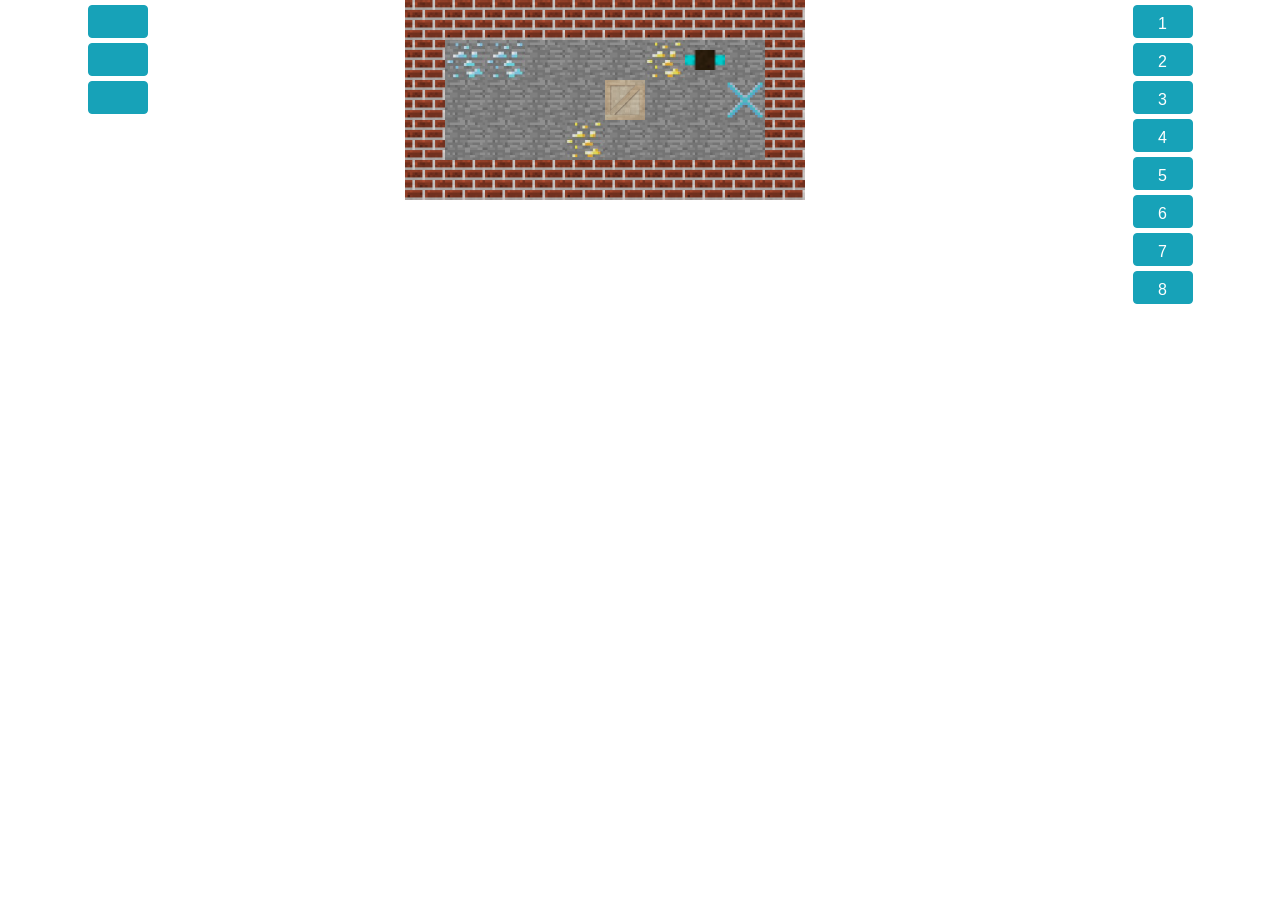
<file: index.html>
<!DOCTYPE html>
<html>
<head>
	<title>box</title>
	<link href="styles/css.css" rel="stylesheet">
	<link rel="stylesheet" href="https://stackpath.bootstrapcdn.com/bootstrap/4.1.3/css/bootstrap.min.css" integrity="sha384-MCw98/SFnGE8fJT3GXwEOngsV7Zt27NXFoaoApmYm81iuXoPkFOJwJ8ERdknLPMO" crossorigin="anonymous">
	<script src="https://ajax.googleapis.com/ajax/libs/jquery/2.2.0/jquery.min.js"></script>
	<script src="scripts/level1.js"></script>
	<script src="scripts/level2.js"></script>
	<script src="scripts/level3.js"></script>
	<script src="scripts/level4.js"></script>
	<script src="scripts/level5.js"></script>
	<script src="scripts/level6.js"></script>
	<script src="scripts/level7.js"></script>
	<script src="scripts/level8.js"></script>
</head>
<body>



<div class="container">
  <div class="row">
    <div class="col col-lg">
    	<center>
    	<button id="circle" class="btn btn-info button-image-music"></button>
		<button id="NightSky" class="btn btn-info button-image-music"></button>
		<button id="minecraft" class="btn btn-info button-image-music"></button>
		</center>
    </div>
    <div class="col col-lg-10">
		<center>
			<field></field>
		</center>
    </div>
    <div class="col col-lg">
    	<center>
		<button class="btn btn-info button-image-music" id="level1">1</button>
		<button class="btn btn-info button-image-music" id="level2">2</button>
		<button class="btn btn-info button-image-music" id="level3">3</button>
		<button class="btn btn-info button-image-music" id="level4">4</button>
		<button class="btn btn-info button-image-music" id="level5">5</button>
		<button class="btn btn-info button-image-music" id="level6">6</button>
		<button class="btn btn-info button-image-music" id="level7">7</button>
		<button class="btn btn-info button-image-music" id="level8">8</button>
		</center>
    </div>
  </div>
</div>
</body>
<script type="text/javascript">
if (localStorage.getItem('background')==='1') {
	circle();
} else if (localStorage.getItem('background')==='2') {
	nightSky();
} else if (localStorage.getItem('background')==='3') {
	minecraft();
}
let level = 1;

const sLeft = 200;
const sTop = 100;

let row=[];
row[1]=[];
row[2]=[];
row[3]=[];
row[4]=[];
row[5]=[];
row[6]=[];
row[7]=[];
row[8]=[];
row[9]=[];
row[10]=[];

let steveRow = 0;
let steveColumn = 0;

let steveLeft = 0;
let steveTop = 0;

let boxRow =0;
let boxColumn = 0;

let boxLeft = 0;
let boxTop = 0;

let exitRow = 0;
let exitColumn = 0;

let box2Row = null;
let box2Column = 0;

let box2Left = 0;
let box2Top = 0;

let box3Row = null;
let box3Column = 0;

let box3Left = 0;
let box3Top = 0;

let box4Row = null;
let box4Column = 0;

let box4Left = 0;
let box4Top = 0;

function setParameters () {
	level1();
	level2();
	level3();
	level4();
	level5();
	level6();
	level7();
	level8();
}

function clearData () {
	for (i=1; i<=15; i++) {
		row[1][i]=null;
		row[2][i]=null;
		row[3][i]=null;
		row[4][i]=null;
		row[5][i]=null;
		row[6][i]=null;
		row[7][i]=null;
		row[8][i]=null;
		row[9][i]=null;
		row[10][i]=null;
	}
	box2Row=null;
	box3Row=null;
	box4Row=null;
}

function startNewLevel() {

	$('img').remove();
	clearData();
	setParameters();
	renderField();
	boxOnPlace();
}

startNewLevel();

function renderField () {
	$('field').append('<img src="images/steve.png" width="40px" id="steve" style="left: '+steveLeft+'px; top: '+steveTop+'px;"></img>');
	$('field').append('<img src="images/WoodPlanks.jpg" width="40px" style="left: '+boxLeft+'px; top: '+boxTop+'px; z-index: 100;" id="box"></img>');

	if (box2Row) {
		$('field').append('<img src="images/WoodPlanks.jpg" width="40px" style="left: '+box2Left+'px; top: '+box2Top+'px; z-index: 100;" id="box2"></img>');
	}

	if (box3Row) {
		$('field').append('<img src="images/WoodPlanks.jpg" width="40px" style="left: '+box3Left+'px; top: '+box3Top+'px; z-index: 100;" id="box3"></img>');
	}

	if (box4Row) {
		$('field').append('<img src="images/WoodPlanks.jpg" width="40px" style="left: '+box4Left+'px; top: '+box4Top+'px; z-index: 100;" id="box4"></img>');
	}
	for (i=1; i<=15; i++) {
		let rowleft =sLeft+i*40;
		for (y=1; y<=10; y++) {
			if (row[y][i]) {
				$('field').append('<img src="images/'+row[y][i]+'.jpg" width="40px" height="40px" style="left: '+rowleft+'px; top: '+(y-1)*40+'px;" column="'+i+'" row="'+y+'"></img>');
			}
		}
	}
}
  $("#circle").click(function(){
  	localStorage.setItem('background', 1);
  	circle();
  });

function circle () {
	$('body').css('background-image', 'url(https://staticmobly.akamaized.net/p/Arte-Quadro-Papel-de-Parede-3D-CC3ADrculos-EntrelaC3A7ados-Autocolante-6524-782364-1-zoom.jpg)');
	$('body').css('background-size', 'auto');
}

$("#NightSky").click(function(){
	localStorage.setItem('background', 2);
	nightSky();
  });

function nightSky () {
	$('body').css('background-image', 'url(https://i.ytimg.com/vi/kEQB1ddDusA/maxresdefault.jpg)');
	$('body').css('background-size', 'cover');
}

	$("#minecraft").click(function(){
	localStorage.setItem('background', 3);
	minecraft();
  });

function minecraft () {
	$('body').css('background-image', 'url(https://minecraftonly.ru/uploads/posts/2016-05/1463658227_1.jpg)');
	$('body').css('background-size', 'cover');
}

$(document).keyup(function(e){
	//left
	if (e.which == 37 || e.which == 65) {
		if (boxRow===steveRow && boxColumn===steveColumn-1) {
			if (row[steveRow][steveColumn-2]==='brick') {return;}
			if (boxRow===box2Row && boxColumn-1===box2Column) {return;}
			if (boxRow===box3Row && boxColumn-1===box3Column) {return;}
			if (boxRow===box4Row && boxColumn-1===box4Column) {return;}
			boxColumn--;
			$('#box').animate({left: boxLeft=sLeft+boxColumn*40}, 200)
		}
		if (box2Row===steveRow && box2Column===steveColumn-1) {
			if (row[steveRow][steveColumn-2]==='brick') {return;}
			if (boxRow===box2Row && boxColumn===box2Column-1) {return;}
			if (box3Row===box2Row && box3Column===box2Column-1) {return;}
			if (box4Row===box2Row && box4Column===box2Column-1) {return;}
			box2Column--;
			$('#box2').animate({left: box2Left=sLeft+box2Column*40}, 200)
		}
		if (box3Row===steveRow && box3Column===steveColumn-1) {
			if (row[steveRow][steveColumn-2]==='brick') {return;}
			if (boxRow===box3Row && boxColumn===box3Column-1) {return;}
			if (box2Row===box3Row && box2Column===box3Column-1) {return;}
			if (box4Row===box3Row && box4Column===box3Column-1) {return;}
			box3Column--;
			$('#box3').animate({left: box3Left=sLeft+box3Column*40}, 200)
		}
		if (box4Row===steveRow && box4Column===steveColumn-1) {
			if (row[steveRow][steveColumn-2]==='brick') {return;}
			if (boxRow===box4Row && boxColumn===box4Column-1) {return;}
			if (box2Row===box4Row && box2Column===box4Column-1) {return;}
			if (box3Row===box4Row && box3Column===box4Column-1) {return;}
			box4Column--;
			$('#box4').animate({left: box4Left=sLeft+box4Column*40}, 200)
		}
		if (row[steveRow][steveColumn-1]!=='brick') {
			if (boxRow===steveRow && boxColumn===steveColumn-1 && row[steveRow][steveColumn-2]==='brick') {
				return;
			}
			if (box2Row===steveRow && box2Column===steveColumn-1 && row[steveRow][steveColumn-2]==='brick') {
				return;
			}
			if (box3Row===steveRow && box3Column===steveColumn-1 && row[steveRow][steveColumn-2]==='brick') {
				return;
			}
			if (box4Row===steveRow && box4Column===steveColumn-1 && row[steveRow][steveColumn-2]==='brick') {
				return;
			}
			steveColumn--;
			$('#steve').animate({left: steveLeft=sLeft+steveColumn*40}, 200)
			gameWin();
			boxOnPlace();
		}
	}
	//top
	if (e.which == 38 || e.which == 87) {
		if (boxRow===steveRow-1 && boxColumn===steveColumn) {
			if (row[steveRow-2][steveColumn]==='brick') {return;}
			if (boxRow+1===box2Row && boxColumn===box2Column) {return;}
			if (boxRow+1===box3Row && boxColumn===box3Column) {return;}
			if (boxRow+1===box4Row && boxColumn===box4Column) {return;}
			boxRow--;
			$('#box').animate({top: boxTop=boxRow*40-40}, 200)
		}
		if (box2Row===steveRow-1 && box2Column===steveColumn) {
			if (row[steveRow-2][steveColumn]==='brick') {return;}
			if (boxRow+1===box2Row && boxColumn===box2Column) {return;}
			if (box3Row+1===box2Row && box3Column===box2Column) {return;}
			if (box4Row+1===box2Row && box4Column===box2Column) {return;}
			box2Row--;
			$('#box2').animate({top: box2Top=box2Row*40-40}, 200)
		}
		if (box3Row===steveRow-1 && box3Column===steveColumn) {
			if (row[steveRow-2][steveColumn]==='brick') {return;}
			if (boxRow+1===box3Row && boxColumn===box3Column) {return;}
			if (box2Row+1===box3Row && box2Column===box3Column) {return;}
			if (box4Row+1===box3Row && box4Column===box3Column) {return;}
			box3Row--;
			$('#box3').animate({top: box3Top=box3Row*40-40}, 200)
		}
		if (box4Row===steveRow-1 && box4Column===steveColumn) {
			if (row[steveRow-2][steveColumn]==='brick') {return;}
			if (boxRow+1===box4Row && boxColumn===box4Column) {return;}
			if (box2Row+1===box4Row && box2Column===box4Column) {return;}
			if (box3Row+1===box4Row && box3Column===box4Column) {return;}
			box4Row--;
			$('#box4').animate({top: box4Top=box4Row*40-40}, 200)
		}
		if (row[steveRow-1][steveColumn]!=='brick') {
			if (boxRow===steveRow-1 && boxColumn===steveColumn && row[steveRow-2][steveColumn]==='brick') {
				return;
			}
			if (box2Row===steveRow-1 && box2Column===steveColumn && row[steveRow-2][steveColumn]==='brick') {
				return;
			}
			if (box3Row===steveRow-1 && box3Column===steveColumn && row[steveRow-2][steveColumn]==='brick') {
				return;
			}
			if (box4Row===steveRow-1 && box4Column===steveColumn && row[steveRow-2][steveColumn]==='brick') {
				return;
			}
			steveRow--;
			$('#steve').animate({top: steveTop=steveRow*40+10-40}, 200)
			gameWin();
			boxOnPlace();
		}
	}
	//right
	if (e.which == 39 || e.which == 68) {
		if (boxRow===steveRow && boxColumn===steveColumn+1) {
			if (row[steveRow][steveColumn+2]==='brick') {return;}
			if (boxRow===box2Row && boxColumn+1===box2Column) {return;}
			if (boxRow===box3Row && boxColumn+1===box3Column) {return;}
			if (boxRow===box4Row && boxColumn+1===box4Column) {return;}
			boxColumn++;
			$('#box').animate({left: boxLeft=sLeft+boxColumn*40}, 200)	
		}
		if (box2Row===steveRow && box2Column===steveColumn+1) {
			if (row[steveRow][steveColumn+2]==='brick') {return;}
			if (box3Row===box2Row && box3Column===box2Column+1) {return;}
			if (boxRow===box2Row && boxColumn===box2Column+1) {return;}
			if (box4Row===box2Row && box4Column===box2Column+1) {return;}
			box2Column++;
			$('#box2').animate({left: box2Left=sLeft+box2Column*40}, 200)
		}
		if (box3Row===steveRow && box3Column===steveColumn+1) {
			if (row[steveRow][steveColumn+2]==='brick') {return;}
			if (box2Row===box3Row && box2Column===box3Column+1) {return;}
			if (boxRow===box3Row && boxColumn===box3Column+1) {return;}
			if (box4Row===box3Row && box4Column===box3Column+1) {return;}
			box3Column++;
			$('#box3').animate({left: box3Left=sLeft+box3Column*40}, 200)
		}
		if (box4Row===steveRow && box4Column===steveColumn+1) {
			if (row[steveRow][steveColumn+2]==='brick') {return;}
			if (box2Row===box4Row && box2Column===box4Column+1) {return;}
			if (boxRow===box4Row && boxColumn===box4Column+1) {return;}
			if (box3Row===box4Row && box3Column===box4Column+1) {return;}
			box4Column++;
			$('#box4').animate({left: box4Left=sLeft+box4Column*40}, 200)
		}
		if (row[steveRow][steveColumn+1]!=='brick') {
			if (boxRow===steveRow && boxColumn===steveColumn+1 && row[steveRow][steveColumn+2]==='brick') {
				return;
			}
			if (box2Row===steveRow && box2Column===steveColumn+1 && row[steveRow][steveColumn+2]==='brick') {
				return;
			}
			if (box3Row===steveRow && box3Column===steveColumn+1 && row[steveRow][steveColumn+2]==='brick') {
				return;
			}
			if (box4Row===steveRow && box4Column===steveColumn+1 && row[steveRow][steveColumn+2]==='brick') {
				return;
			}
			steveColumn++;
			$('#steve').animate({left: steveLeft=sLeft+steveColumn*40}, 200)
			gameWin();
			boxOnPlace();
		}
	}
	//down
	if (e.which == 40 || e.which == 83) {
		if (boxRow===steveRow+1 && boxColumn===steveColumn) {
			if (row[steveRow+2][steveColumn]==='brick') {return;}
			if (boxRow+1===box3Row && boxColumn===box3Column) {return;}
			if (boxRow+1===box2Row && boxColumn===box2Column) {return;}
			if (boxRow+1===box4Row && boxColumn===box4Column) {return;}
			boxRow++;
			$('#box').animate({top: boxTop=boxRow*40-40}, 200)
		}
		if (box2Row===steveRow+1 && box2Column===steveColumn) {
			if (row[steveRow+2][steveColumn]==='brick') {return;}
			if (box3Row===box2Row+1 && box3Column===box2Column) {return;}
			if (boxRow===box2Row+1 && boxColumn===box2Column) {return;}
			if (box4Row===box2Row+1 && box4Column===box2Column) {return;}
			box2Row++;
			$('#box2').animate({top: box2Top=box2Row*40-40}, 200)
		}
		if (box3Row===steveRow+1 && box3Column===steveColumn) {
			if (row[steveRow+2][steveColumn]==='brick') {return;}
			if (boxRow===box3Row+1 && boxColumn===box3Column) {return;}
			if (box2Row===box3Row+1 && box2Column===box3Column) {return;}
			if (box4Row===box3Row+1 && box4Column===box3Column) {return;}
			box3Row++;
			$('#box3').animate({top: box3Top=box3Row*40-40}, 200)
		}
		if (box4Row===steveRow+1 && box4Column===steveColumn) {
			if (row[steveRow+2][steveColumn]==='brick') {return;}
			if (boxRow===box4Row+1 && boxColumn===box4Column) {return;}
			if (box2Row===box4Row+1 && box2Column===box4Column) {return;}
			if (box3Row===box4Row+1 && box3Column===box4Column) {return;}
			box4Row++;
			$('#box4').animate({top: box4Top=box4Row*40-40}, 200)
		}
		if (row[steveRow+1][steveColumn]!=='brick') {
			if (boxRow===steveRow+1 && boxColumn===steveColumn && row[steveRow+2][steveColumn]==='brick') {
				return;
			}
			if (box2Row===steveRow+1 && box2Column===steveColumn && row[steveRow+2][steveColumn]==='brick') {
				return;
			}
			if (box3Row===steveRow+1 && box3Column===steveColumn && row[steveRow+2][steveColumn]==='brick') {
				return;
			}
			if (box4Row===steveRow+1 && box4Column===steveColumn && row[steveRow+2][steveColumn]==='brick') {
				return;
			}
			steveRow++;
			$('#steve').animate({top: steveTop=steveRow*40+10-40}, 200);
			gameWin();
			boxOnPlace();
		}
	}
});

function gameWin() {
	if (row[steveRow][steveColumn]===null) {
		level++;
		$('#steve').animate({width: 0, top: steveTop=steveTop+10, left: steveLeft=steveLeft+20}, 500);
		setTimeout(()=>alert('You win'), 700);
		setTimeout(()=>startNewLevel(), 1000);
	}
}

function boxOnPlace() {
	if (row[boxRow][boxColumn]==='place') {
		$('#box').css('opacity','1');
		if (!box2Row && !box3Row && !box4Row) {
			row[exitRow][exitColumn]=null;
			$('[row = '+exitRow+'][column = '+exitColumn+']').css('opacity','0');
		}
	} else {
		row[exitRow][exitColumn]='floor';
		$('[row = '+exitRow+'][column = '+exitColumn+']').css('opacity','1');
		$('#box').css('opacity','0.5')
	}
	if (box2Row && row[box2Row][box2Column]==='place') {
		$('#box2').css('opacity','1');
		if (!box3Row && !box4Row && row[boxRow][boxColumn]==='place') {
			row[exitRow][exitColumn]=null;
			$('[row = '+exitRow+'][column = '+exitColumn+']').css('opacity','0');
		}
	} else if (box2Row){
		row[exitRow][exitColumn]='floor';
		$('[row = '+exitRow+'][column = '+exitColumn+']').css('opacity','1');
		$('#box2').css('opacity','0.5')
	}
	if (box3Row && row[box3Row][box3Column]==='place') {
		$('#box3').css('opacity','1');
		if (!box4Row && row[boxRow][boxColumn]==='place' && row[box2Row][box2Column]==='place') {
			row[exitRow][exitColumn]=null;
			$('[row = '+exitRow+'][column = '+exitColumn+']').css('opacity','0');
		}
	} else if (box3Row){
		row[exitRow][exitColumn]='floor';
		$('[row = '+exitRow+'][column = '+exitColumn+']').css('opacity','1');
		$('#box3').css('opacity','0.5')
	}
	if (box4Row && row[box4Row][box4Column]==='place') {
		$('#box4').css('opacity','1');
		if (row[boxRow][boxColumn]==='place' && row[box2Row][box2Column]==='place' && row[box3Row][box3Column]==='place') {
			row[exitRow][exitColumn]=null;
			$('[row = '+exitRow+'][column = '+exitColumn+']').css('opacity','0');
		}
	} else if (box4Row){
		row[exitRow][exitColumn]='floor';
		$('[row = '+exitRow+'][column = '+exitColumn+']').css('opacity','1');
		$('#box4').css('opacity','0.5')
	}
}

$('#level1').click(function() {
	level=1;
	startNewLevel();
});

$('#level2').click(function() {
	level=2;
	startNewLevel();
});

$('#level3').click(function() {
	level=3;
	startNewLevel();
});

$('#level4').click(function() {
	level=4;
	startNewLevel();
});

$('#level5').click(function() {
	level=5;
	startNewLevel();
});

$('#level6').click(function() {
	level=6;
	startNewLevel();
});

$('#level7').click(function() {
	level=7;
	startNewLevel();
});

$('#level8').click(function() {
	level=8;
	startNewLevel();
});
</script>
</html>
</file>
<file: styles/css.css>
img {
	position: absolute;
}

#circle {
	background-image: url(https://staticmobly.akamaized.net/p/Arte-Quadro-Papel-de-Parede-3D-CC3ADrculos-EntrelaC3A7ados-Autocolante-6524-782364-1-zoom.jpg);
	background-size: cover;
	top: 10px;
}

#NightSky {
	background-image: url(https://i.ytimg.com/vi/kEQB1ddDusA/maxresdefault.jpg);
	background-size: cover;
}

#minecraft {
	background-image: url(https://minecraftonly.ru/uploads/posts/2016-05/1463658227_1.jpg);
	background-size: cover;
}

table {
	border-spacing: 0;
	padding: 0px;
}

#steve {
	z-index: 100;
}

body {
	background-image: url(https://minecraftonly.ru/uploads/posts/2016-05/1463658227_1.jpg);
	background-size: cover;
}

.button-image-music {
	margin-top: 5px;
	right: 10px;
	width: 60px;
	height: 33px;
}

#box2,
#box {
	opacity: 0.5;
}
</file>
